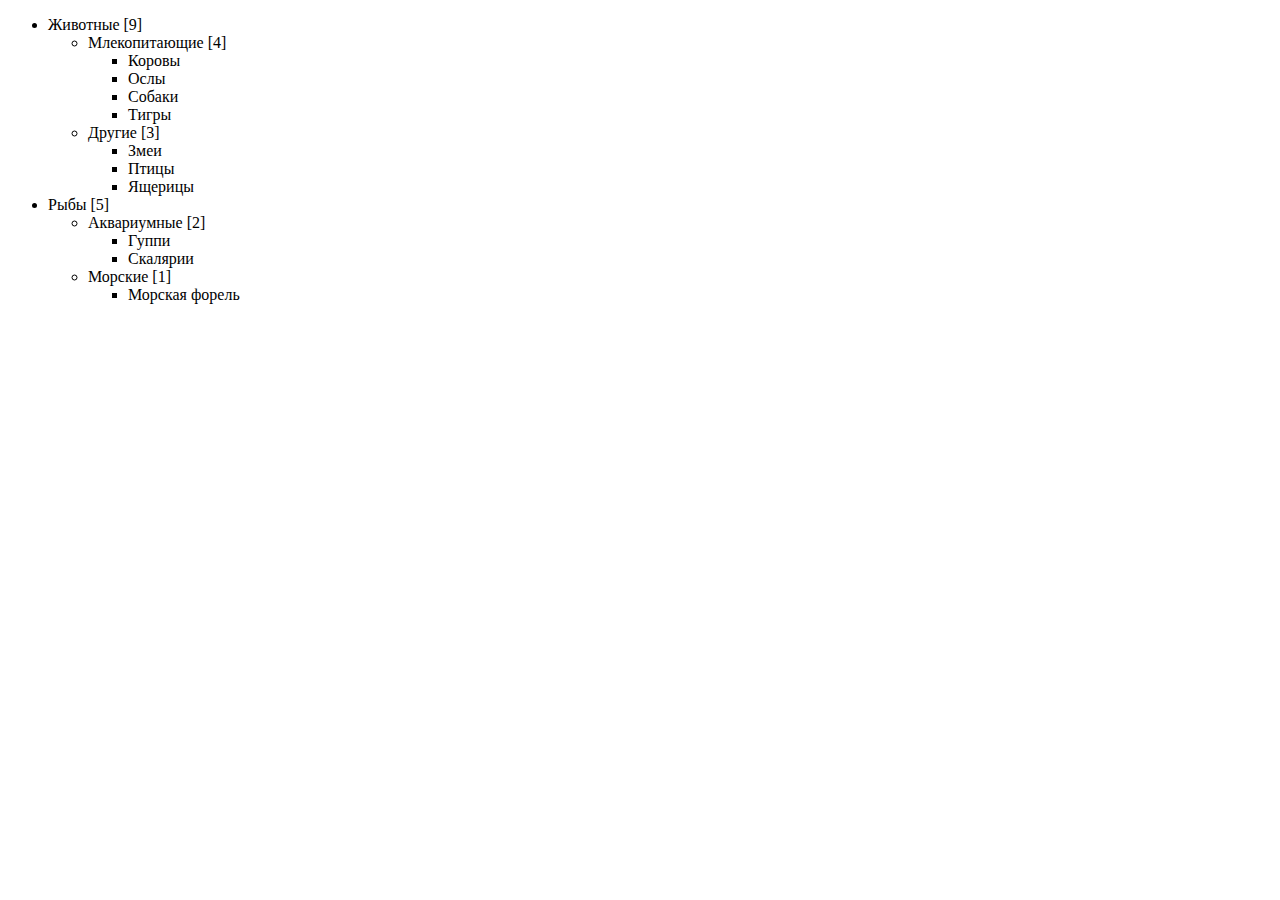
<file: Уроки/addNumerOfChildrens.html>
<!DOCTYPE HTML>
<html>

<head>
    <meta charset="utf-8">
</head>

<body>

<ul>
    <li>Животные
        <ul>
            <li>Млекопитающие
                <ul>
                    <li>Коровы</li>
                    <li>Ослы</li>
                    <li>Собаки</li>
                    <li>Тигры</li>
                </ul>
            </li>
            <li>Другие
                <ul>
                    <li>Змеи</li>
                    <li>Птицы</li>
                    <li>Ящерицы</li>
                </ul>
            </li>
        </ul>
    </li>
    <li>Рыбы
        <ul>
            <li>Аквариумные
                <ul>
                    <li>Гуппи</li>
                    <li>Скалярии</li>
                </ul>

            </li>
            <li>Морские
                <ul>
                    <li>Морская форель</li>
                </ul>
            </li>
        </ul>
    </li>
</ul>

<script>
    let liArray = document.getElementsByTagName('li');
    [].map.call(liArray, function (item) {
        let elementsArray = item.getElementsByTagName('li').length
        if (elementsArray) item.firstChild.textContent += '[' + elementsArray +']';

    })
</script>

</body>

</html>
</file>
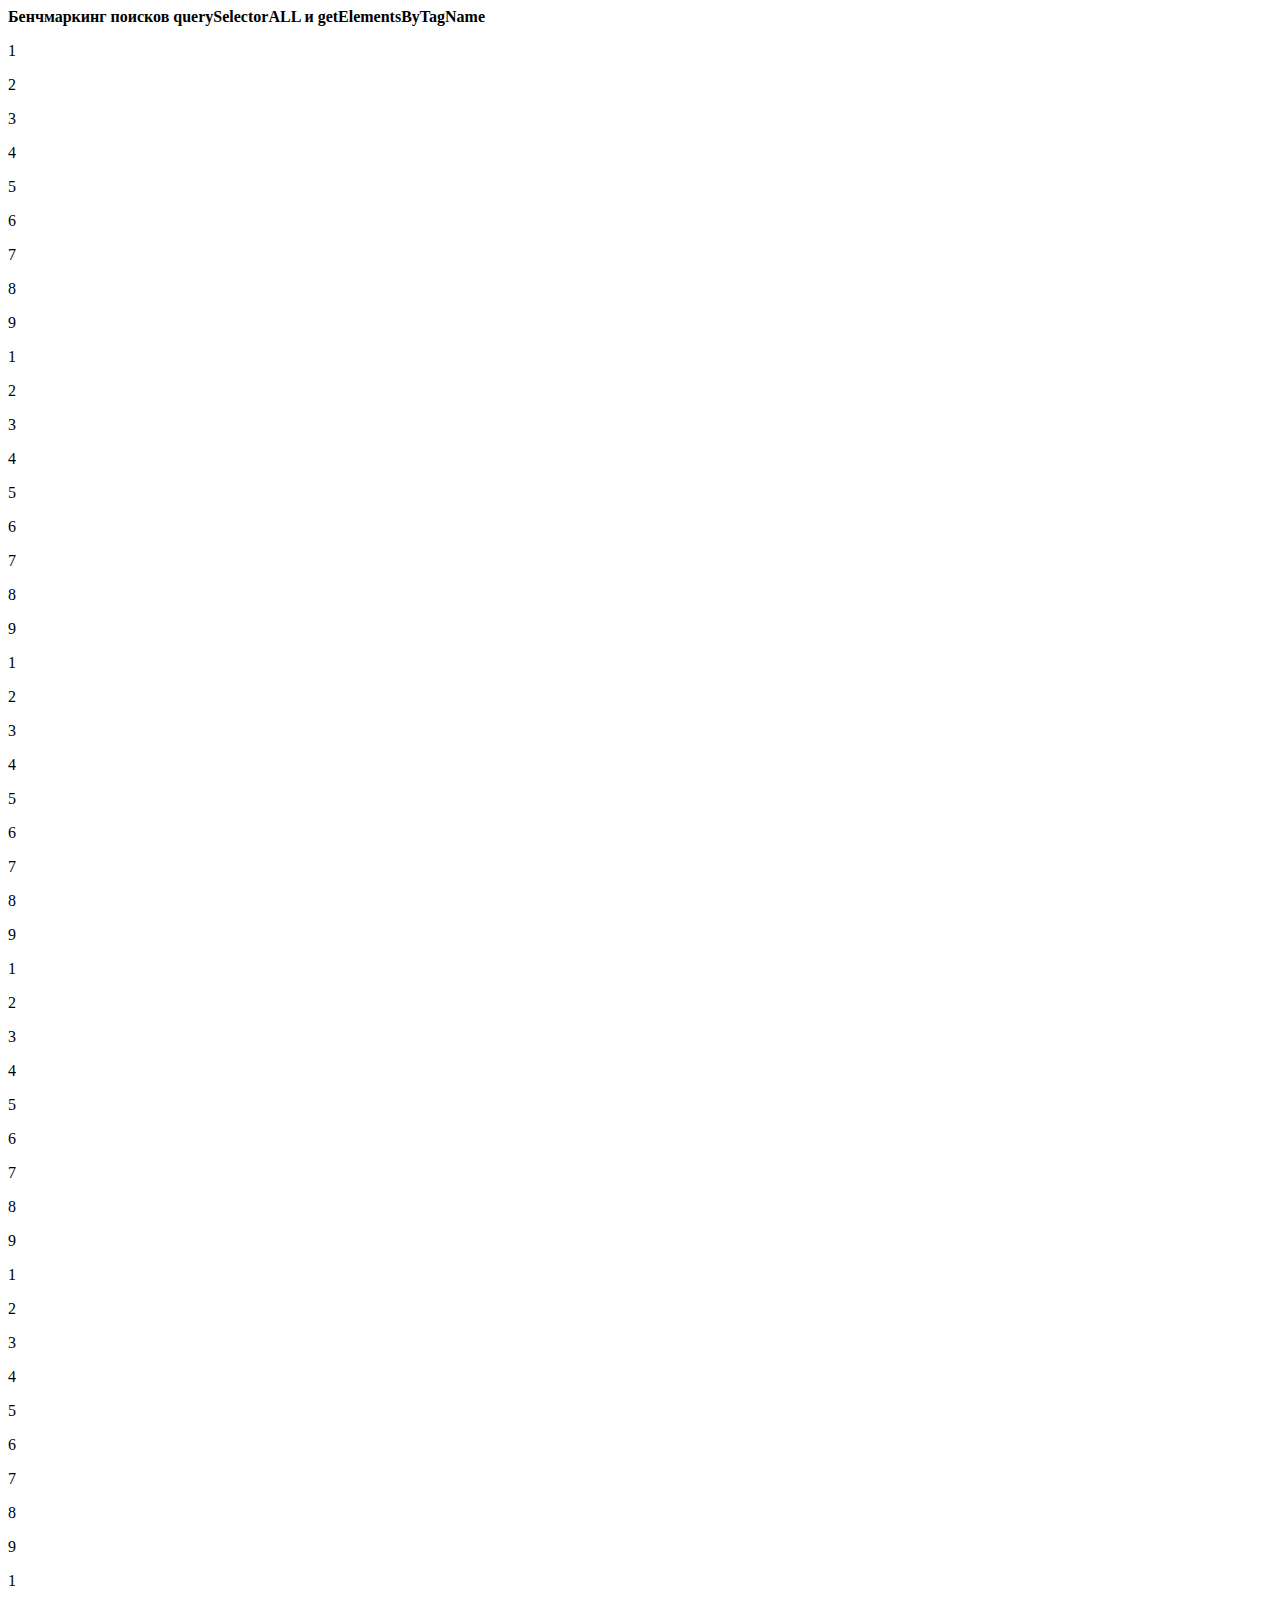
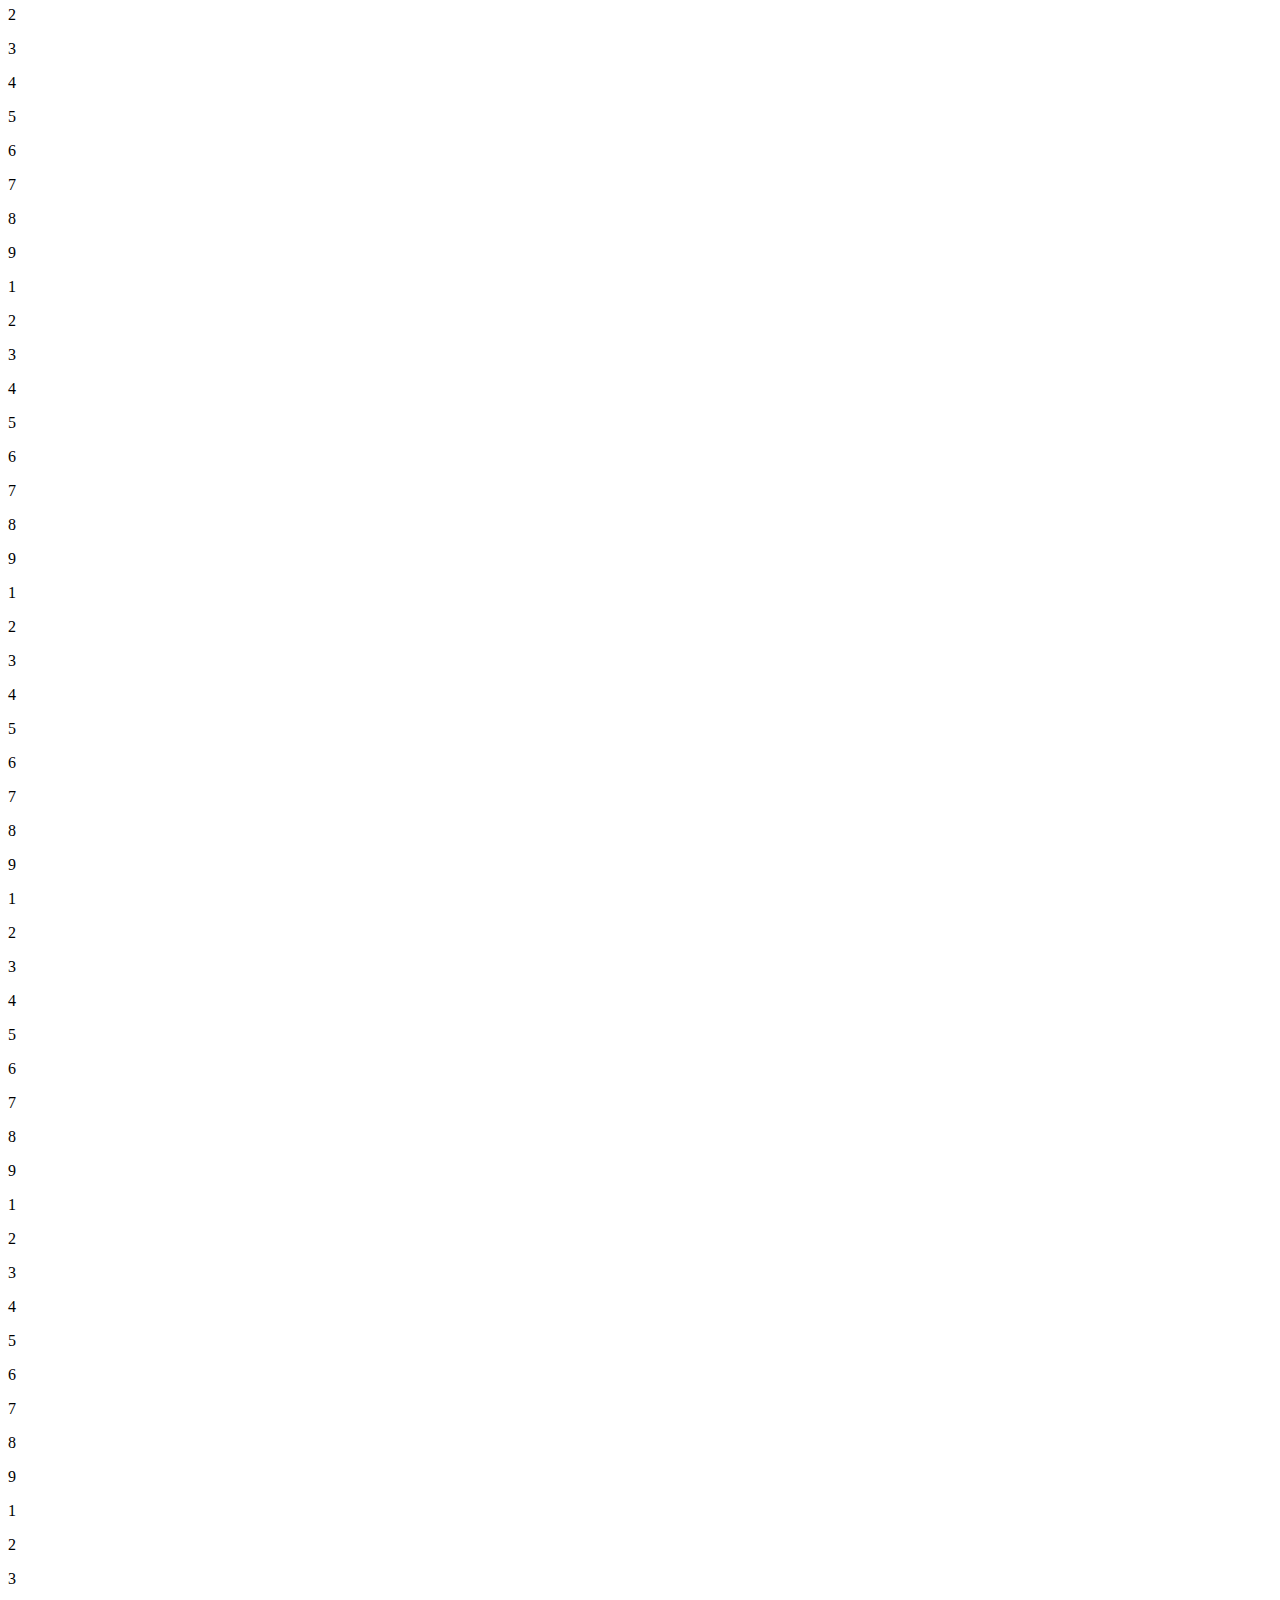
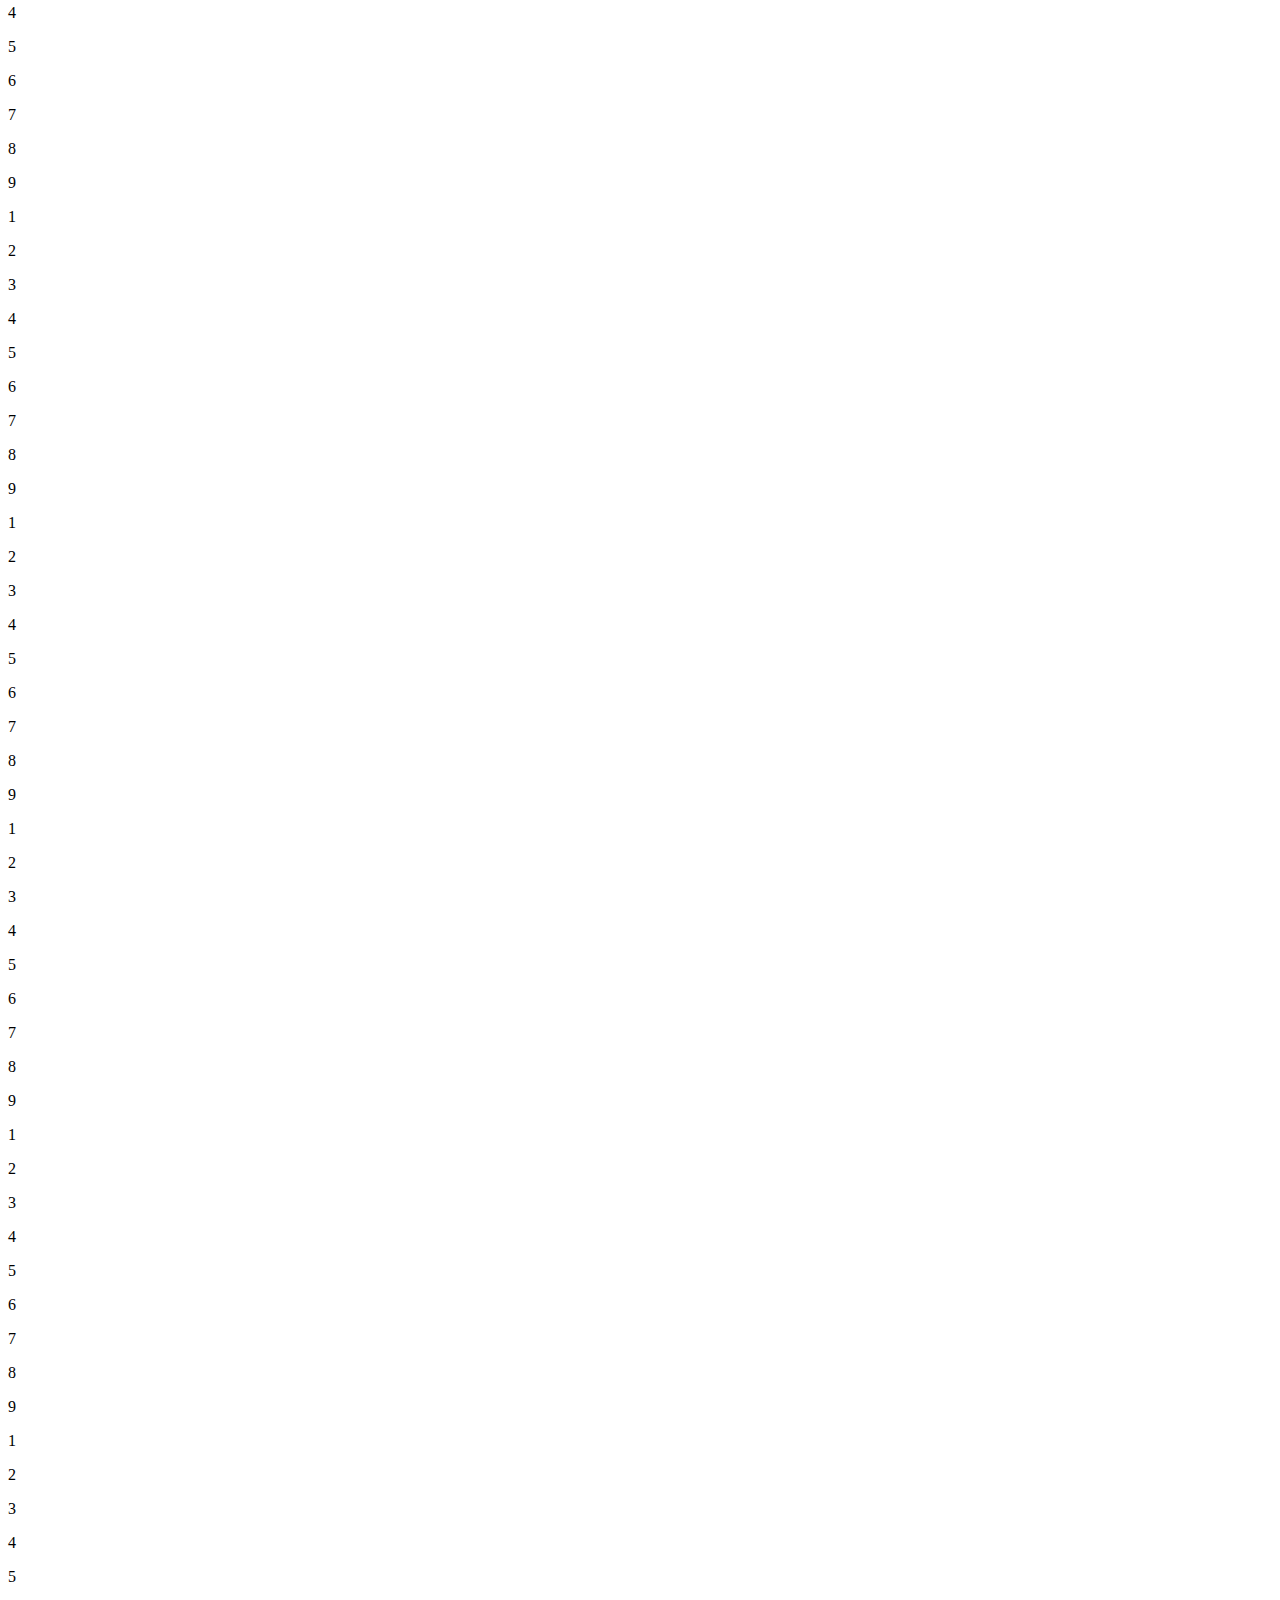
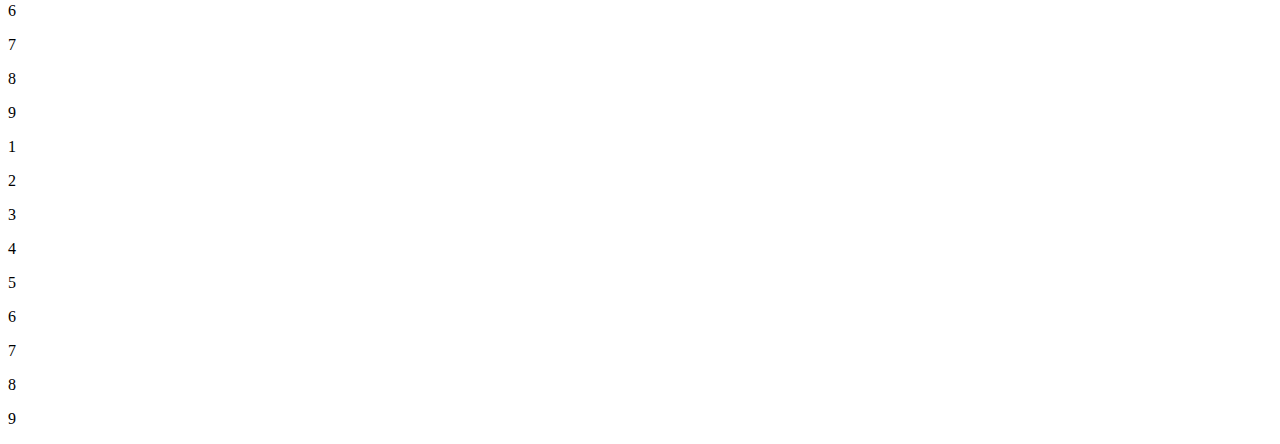
<file: Уроки/benchmarking.html>
<!DOCTYPE html>
<html>

<head>
    <meta charset="utf-8">
    <b>Бенчмаркинг поисков querySelectorALL и getElementsByTagName</b>
</head>

<body>

<p>1</p>
<p>2</p>
<p>3</p>
<p>4</p>
<p>5</p>
<p>6</p>
<p>7</p>
<p>8</p>
<p>9</p>
<p>1</p>
<p>2</p>
<p>3</p>
<p>4</p>
<p>5</p>
<p>6</p>
<p>7</p>
<p>8</p>
<p>9</p>
<p>1</p>
<p>2</p>
<p>3</p>
<p>4</p>
<p>5</p>
<p>6</p>
<p>7</p>
<p>8</p>
<p>9</p>
<p>1</p>
<p>2</p>
<p>3</p>
<p>4</p>
<p>5</p>
<p>6</p>
<p>7</p>
<p>8</p>
<p>9</p>
<p>1</p>
<p>2</p>
<p>3</p>
<p>4</p>
<p>5</p>
<p>6</p>
<p>7</p>
<p>8</p>
<p>9</p>
<p>1</p>
<p>2</p>
<p>3</p>
<p>4</p>
<p>5</p>
<p>6</p>
<p>7</p>
<p>8</p>
<p>9</p>
<p>1</p>
<p>2</p>
<p>3</p>
<p>4</p>
<p>5</p>
<p>6</p>
<p>7</p>
<p>8</p>
<p>9</p>
<p>1</p>
<p>2</p>
<p>3</p>
<p>4</p>
<p>5</p>
<p>6</p>
<p>7</p>
<p>8</p>
<p>9</p>
<p>1</p>
<p>2</p>
<p>3</p>
<p>4</p>
<p>5</p>
<p>6</p>
<p>7</p>
<p>8</p>
<p>9</p>
<p>1</p>
<p>2</p>
<p>3</p>
<p>4</p>
<p>5</p>
<p>6</p>
<p>7</p>
<p>8</p>
<p>9</p>
<p>1</p>
<p>2</p>
<p>3</p>
<p>4</p>
<p>5</p>
<p>6</p>
<p>7</p>
<p>8</p>
<p>9</p>
<p>1</p>
<p>2</p>
<p>3</p>
<p>4</p>
<p>5</p>
<p>6</p>
<p>7</p>
<p>8</p>
<p>9</p>
<p>1</p>
<p>2</p>
<p>3</p>
<p>4</p>
<p>5</p>
<p>6</p>
<p>7</p>
<p>8</p>
<p>9</p>
<p>1</p>
<p>2</p>
<p>3</p>
<p>4</p>
<p>5</p>
<p>6</p>
<p>7</p>
<p>8</p>
<p>9</p>
<p>1</p>
<p>2</p>
<p>3</p>
<p>4</p>
<p>5</p>
<p>6</p>
<p>7</p>
<p>8</p>
<p>9</p>
<p>1</p>
<p>2</p>
<p>3</p>
<p>4</p>
<p>5</p>
<p>6</p>
<p>7</p>
<p>8</p>
<p>9</p>
<p>1</p>
<p>2</p>
<p>3</p>
<p>4</p>
<p>5</p>
<p>6</p>
<p>7</p>
<p>8</p>
<p>9</p>

<script>

    var a = new Date();
    for (let i = 0; i < 10000; i++) {
        var list1 = document.getElementsByTagName('p');
        for (let i = 0; i < list1.length; i++) {
            var result = list1[i];
        }
    }
    a = new Date() - a;
    var d = new Date();
    for (let i = 0; i < 10000; i++) {
        var list2 = document.querySelectorAll('p');
        for (let i = 0; i < list2.length; i++) {
            var result = list2[i];
        }
    }
   d = new Date() - d;
    alert(a + ' ' + d)
</script>

</body>

</html>
</file>
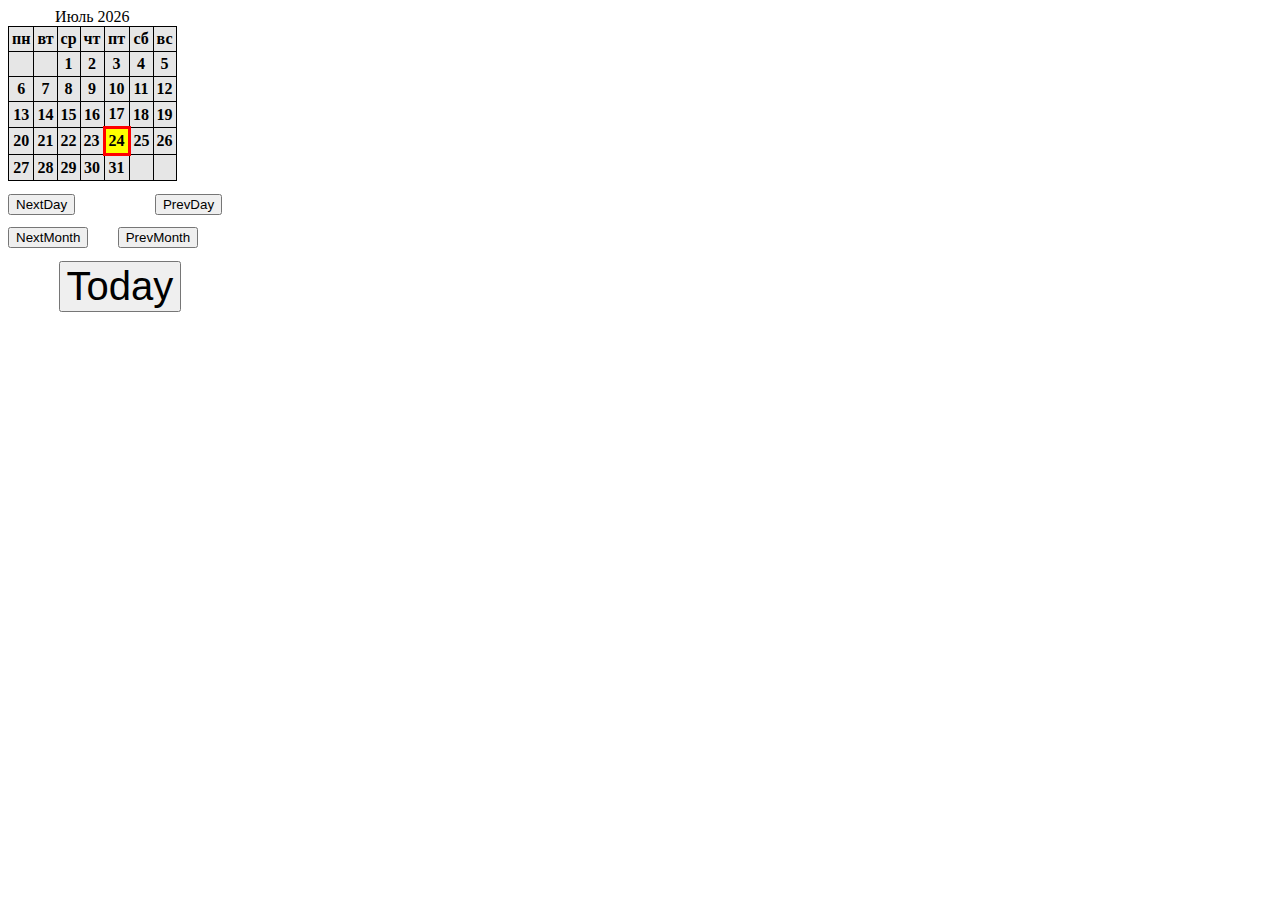
<file: Уроки/calendar.html>
<!DOCTYPE HTML>
<html>

<head>
    <style>
        table {
            border-collapse: collapse;
        }

        td,
        th {
            border: 1px solid black;
            padding: 3px;
            text-align: center;
        }

        th {
            font-weight: bold;
            background-color: #E6E6E6;
        }
        #today {
            background-color: yellow;
            border: 3px solid red;
        }
        input {
            margin-top: 1%;
            margin-right: 6%;
            }
        .center-button {
            margin-left: 4%;
            font-size: 40px;
        }
    </style>
    <meta charset="utf-8">
</head>

<body>


<div id="calendar"></div>

<script>
    let monthCounter = 0;
    let yearCount = 0;
    function createCalendar(id, year, month, dayz) {
        let elem = document.getElementById(id);
        let mon = month - 1;

        let daysOfWeek = ["пн", "вт", "ср", "чт", "пт", "сб", "вс"];
        const monthNames = ["Январь", "Февраль", "Март", "Апрель", "Май", "Июнь",
            "Июль", "Август", "Сентябрь", "Октябрь", "Ноябрь", "Декабрь"];
        let daysInDate = new Date(year, mon + 1, 0).getDate();
        let firstDayOfMonth = new Date(year, mon, 1).getDay();
        firstDayOfMonth == 0 ? firstDayOfMonth = 7 : firstDayOfMonth;

        //создаем шапку таблицы

        elem.appendChild(document.createElement('table'));
        elem.lastElementChild.setAttribute('id', 'table1');
        document.getElementById('table1').appendChild(document.createElement('caption')).textContent = monthNames[mon] + ' ' + year;
        document.getElementById('table1').appendChild(document.createElement('tr')); //если здесь использовать insertRow() - создается Tbody  и все посыпется

        //наполняем первую строку днями недели

        for (let i = 0; i < 7; i++) {
            document.getElementById('table1').lastElementChild.appendChild(document.createElement('th')).textContent = daysOfWeek[i];
        }

        //создаем пустые ячейки в начале календаря

        document.getElementById('table1').insertRow();

        for (let i = 1; i < firstDayOfMonth; i++) {
            document.getElementById('table1').lastElementChild.appendChild(document.createElement('th'));
        }

        //Заполняем сам календарь

        for (let i = 1; i < daysInDate + 1; i++) {
            if (document.getElementById('table1').lastElementChild.children.length == 7) document.getElementById('table1').insertRow();
            document.getElementById('table1').lastElementChild.appendChild(document.createElement('th'));
            document.getElementById('table1').lastElementChild.lastElementChild.textContent = i;
           if (i == dayz) {
               document.getElementById('table1').lastElementChild.lastElementChild.setAttribute('id', 'today');
           }
        }
        //Добиваем пустыми ячейками в конце месяца
        if (document.getElementById('table1').lastElementChild.children.length < 7) {
            for (let i = document.getElementById('table1').lastElementChild.children.length; i < 7; i++) {
                document.getElementById('table1').lastElementChild.appendChild(document.createElement('th'));
            }
        }
        return
    }

    //  Кнопка для следующего дня

    function nextDay() {
        let elem = document.getElementById('today');
        //if (elem.parentElement.nextElementSibling.firstElementChild == null ||  elem.nextElementSibling.textContent == '') return

        if (elem.cellIndex === 6) {
            if (elem.parentElement.nextElementSibling == null) return;
            elem.removeAttribute('id');
            elem.parentElement.nextElementSibling.firstElementChild.setAttribute('id', 'today')
            return
        }
        if (elem.nextElementSibling.textContent == '') return;
        elem.removeAttribute('id');
        elem.nextElementSibling.setAttribute('id', 'today');
        return
    }

    //  Кнопка для предыдущего дня

    function prevDay() {
        let elem = document.getElementById('today');
        if (elem === document.getElementById('table1').rows[1].cells[0]) return  //Как вариант - использовать textContent


        if (elem.cellIndex === 0) {
            elem.removeAttribute('id');
            elem.parentElement.previousElementSibling.lastElementChild.setAttribute('id', 'today')
            return
        }
        if (elem.previousElementSibling.textContent == '') return;
        elem.removeAttribute('id');
        elem.previousElementSibling.setAttribute('id', 'today');
        return
    }
    //функция возвращает на текущую дату (добавить if  - если текущий месяц? чтобы не перерисовывать календарь)
    function refreshDay() {
        let elem = document.getElementById('calendar');
        elem.removeChild(document.getElementById('table1'));
        createCalendar('calendar', today.getFullYear(), today.getMonth() + 1, today.getDate());
        monthCounter = 0;
        yearCount = 0;
        }

    //функция переносит на следующий месяц
        function nextMonth() {
            document.getElementById('calendar').removeChild(document.getElementById('table1'));
            if (today.getMonth() + 1 + monthCounter == 12) {
                monthCounter = today.getMonth() - 11;
                yearCount++;
            }

            return createCalendar('calendar', today.getFullYear() + yearCount, today.getMonth() + 1 + ++monthCounter, 1)
        }
        //функция переносит на предыдущий месяц
        function prevMonth() {
            document.getElementById('calendar').removeChild(document.getElementById('table1'));
            if (today.getMonth() + 1 + monthCounter == 1) {
                monthCounter = today.getMonth() + 2;
                yearCount--;
            }

            return createCalendar('calendar', today.getFullYear() + yearCount, today.getMonth() + 1 + --monthCounter, 1);

        }
    let today = new Date();
    createCalendar('calendar', today.getFullYear(), today.getMonth() + 1, today.getDate())

</script>

<input type="button" onclick="nextDay()" value="NextDay">

<input type="button" onclick="prevDay()" value="PrevDay"><br/>

<input type="button" onclick='nextMonth()' value="NextMonth" accesskey="n">

<input type="button" style="margin-left: -4%" onclick="prevMonth()" value="PrevMonth" accesskey="m"><br/>

<input class="center-button" type="button" onclick="refreshDay()" value="Today">
</body>

</html>
</file>
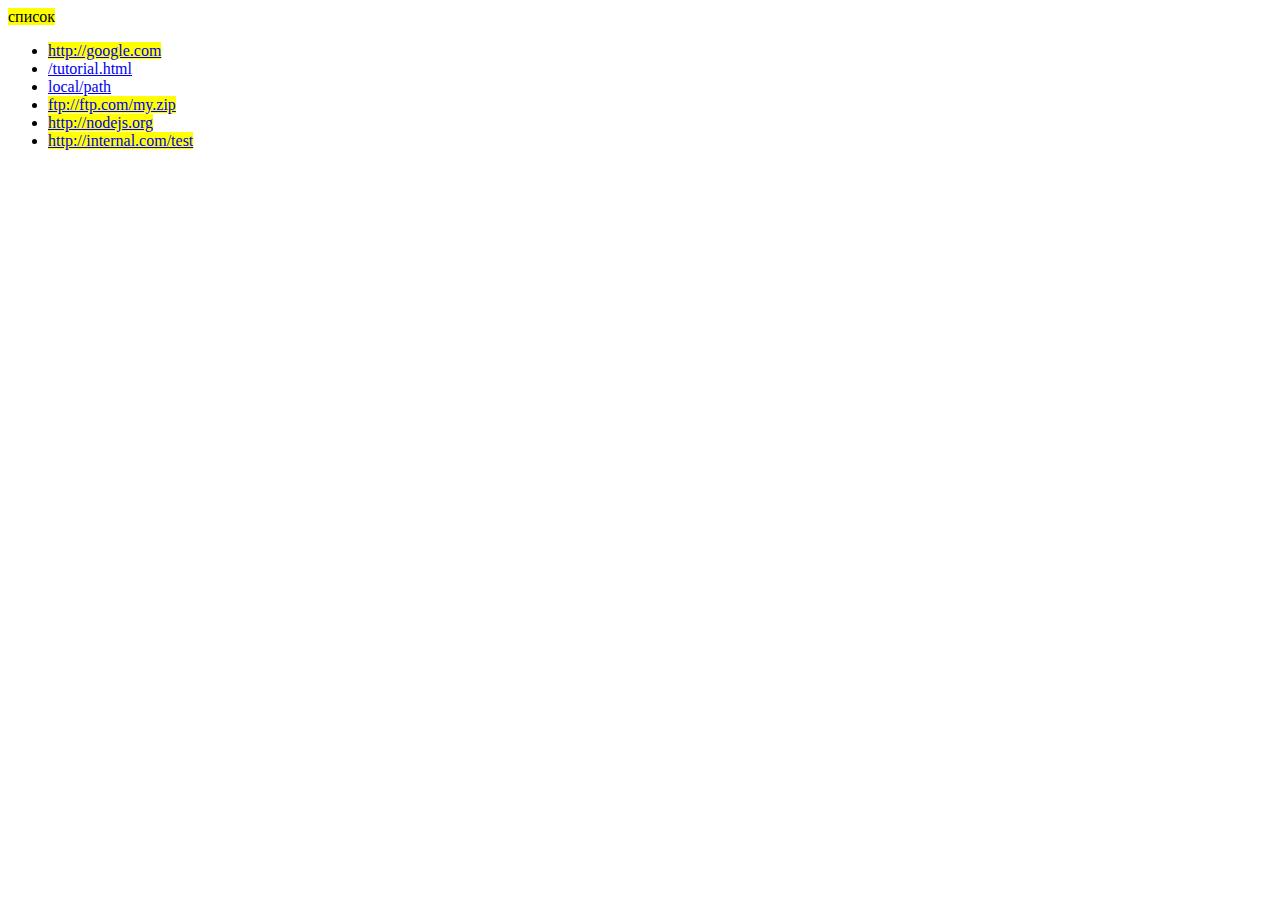
<file: Уроки/empty.html>
<!DOCTYPE HTML>
<html>
<head>
    <meta charset="utf-8">
</head>
<body>

<style>
    .external {
        background-color: yellow
    }
</style>

<a name="list">список</a>
<ul>
    <li><a href="http://google.com">http://google.com</a></li>
    <li><a href="/tutorial">/tutorial.html</a></li>
    <li><a href="local/path">local/path</a></li>
    <li><a href="ftp://ftp.com/my.zip">ftp://ftp.com/my.zip</a></li>
    <li><a href="http://nodejs.org">http://nodejs.org</a></li>
    <li><a href="http://internal.com/test">http://internal.com/test</a></li>
</ul>
<script>
    var i = document.querySelectorAll('a');
    for (let y = 0; y < i.length; y++) {
        //if (!i[y].getAttribute('href')) continue;
        if (i[y].getAttribute('href') && i[y].getAttribute('href').indexOf('://') == -1)continue; // без протокола
        if (i[y].getAttribute('href') && i[y].getAttribute('href').indexOf('internal.com') === 0) continue; // внутренняя
        i[y].classList.add('external');
    }
</script>
</body>
</html>
</file>
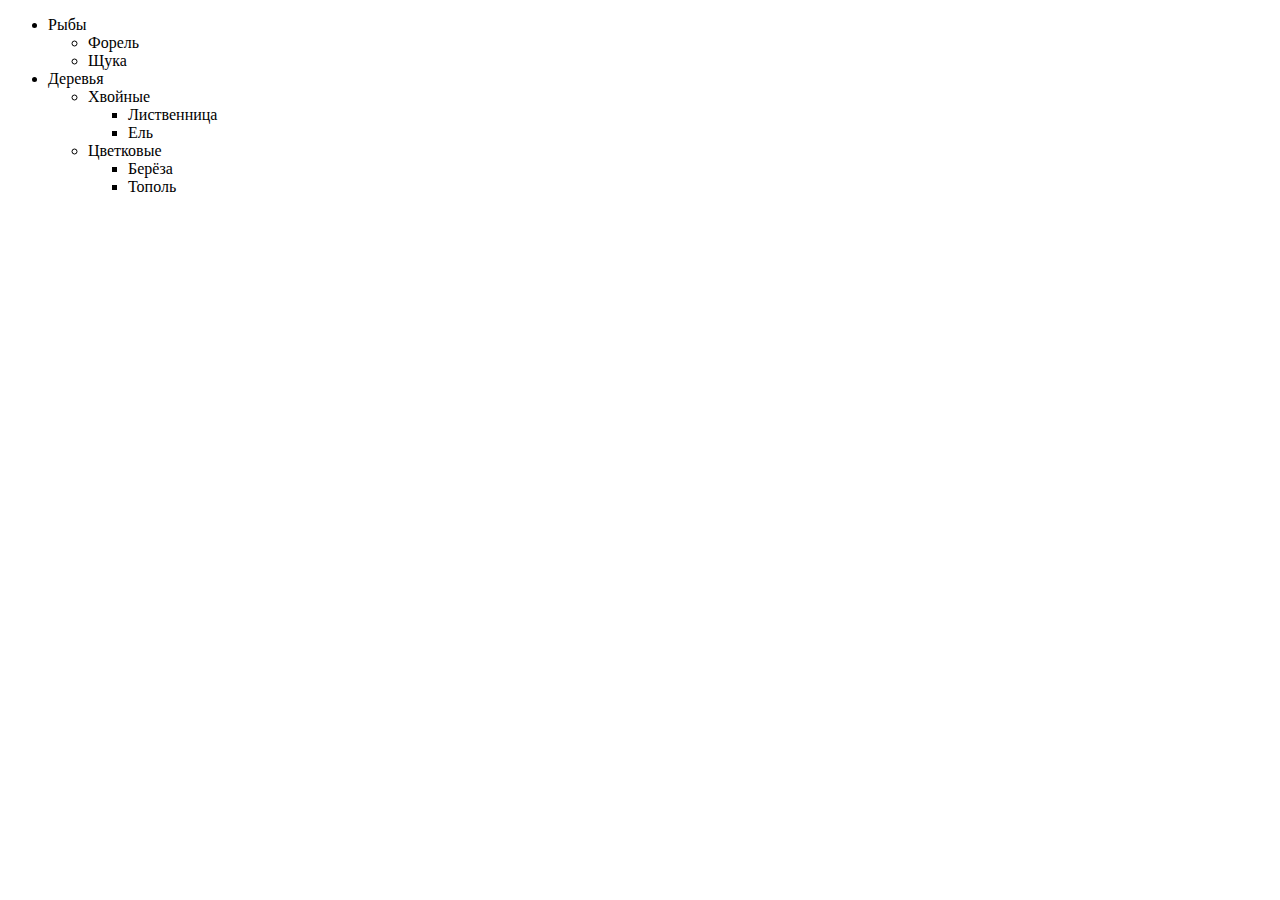
<file: Уроки/ObjToTreeHTML.html>
<!DOCTYPE html>
<html>

<head>
    <meta charset="utf-8">
</head>

<body>

<div id="tree"></div>

<!-- Результат должен быть таким:
<div id="tree">
<ul>
<li>Рыбы
  <ul>
    <li>Форель</li>
    <li>Щука</li>
  </ul>
</li>
<li>Деревья
  <ul>
    <li>Хвойные
      <ul>
        <li>Лиственница</li>
        <li>Ель</li>
      </ul>
    </li>
    <li>Цветковые
      <ul>
        <li>Берёза</li>
        <li>Тополь</li>
      </ul>
    </li>
  </ul>
</li>
</ul>
</div>
-->

<script>
    var data = {
        "Рыбы": {
            "Форель": {},
            "Щука": {}
        },

        "Деревья": {
            "Хвойные": {
                "Лиственница": {},
                "Ель": {}
            },
            "Цветковые": {
                "Берёза": {},
                "Тополь": {}
            }
        }
    };

    function createTree(container, data) {
       // debugger;

        container = container.appendChild(document.createElement('ul'));
        for (let key in data) {
            let a = document.createElement('li');
            let b = document.createTextNode("" + key);
            a.appendChild(b);
            container.appendChild(a);

            if (Object.keys(data[key]).length) {
                createTree(a, data[key]);
            }

        }
    }

    createTree(document.getElementById('tree'), data);
</script>

</body>

</html>
</file>
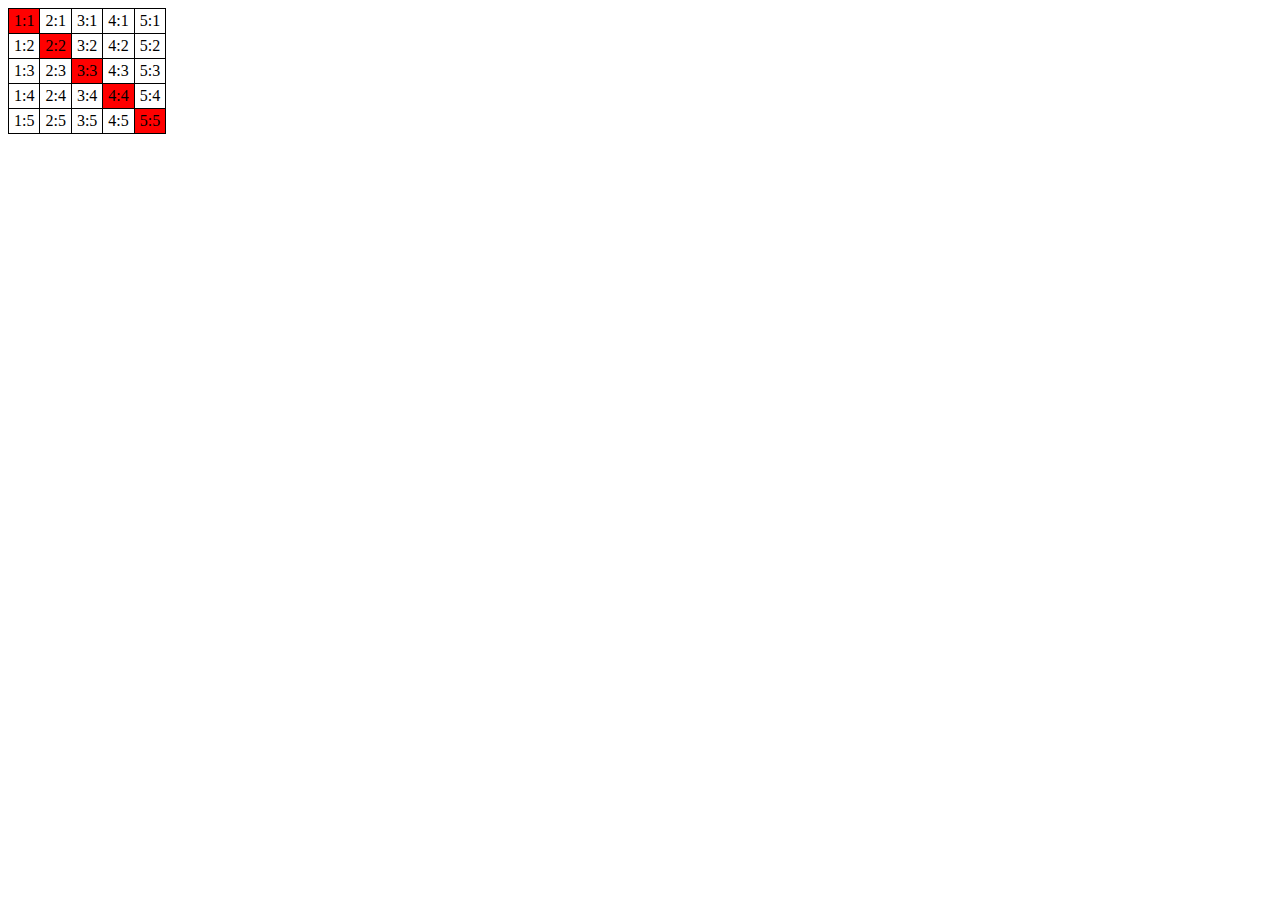
<file: Уроки/TableChangeColorDiagonal.html>
<!DOCTYPE HTML>
<html>

<head>
    <meta charset="utf-8">
    <style>
        table {
            border-collapse: collapse;
        }

        td {
            border: 1px solid black;
            padding: 3px 5px;
        }
    </style>
</head>

<body>
<table>
    <tr>
        <td>1:1</td>
        <td>2:1</td>
        <td>3:1</td>
        <td>4:1</td>
        <td>5:1</td>
    </tr>
    <tr>
        <td>1:2</td>
        <td>2:2</td>
        <td>3:2</td>
        <td>4:2</td>
        <td>5:2</td>
    </tr>
    <tr>
        <td>1:3</td>
        <td>2:3</td>
        <td>3:3</td>
        <td>4:3</td>
        <td>5:3</td>
    </tr>
    <tr>
        <td>1:4</td>
        <td>2:4</td>
        <td>3:4</td>
        <td>4:4</td>
        <td>5:4</td>
    </tr>
    <tr>
        <td>1:5</td>
        <td>2:5</td>
        <td>3:5</td>
        <td>4:5</td>
        <td>5:5</td>
    </tr>
</table>
<script>
    var table = document.body.children[0];
    for (var i = 0; i < table.rows.length; i++) {
        table.rows[i].cells[i].style.backgroundColor = 'red';
    }

</script>
</body>

</html>
</file>
